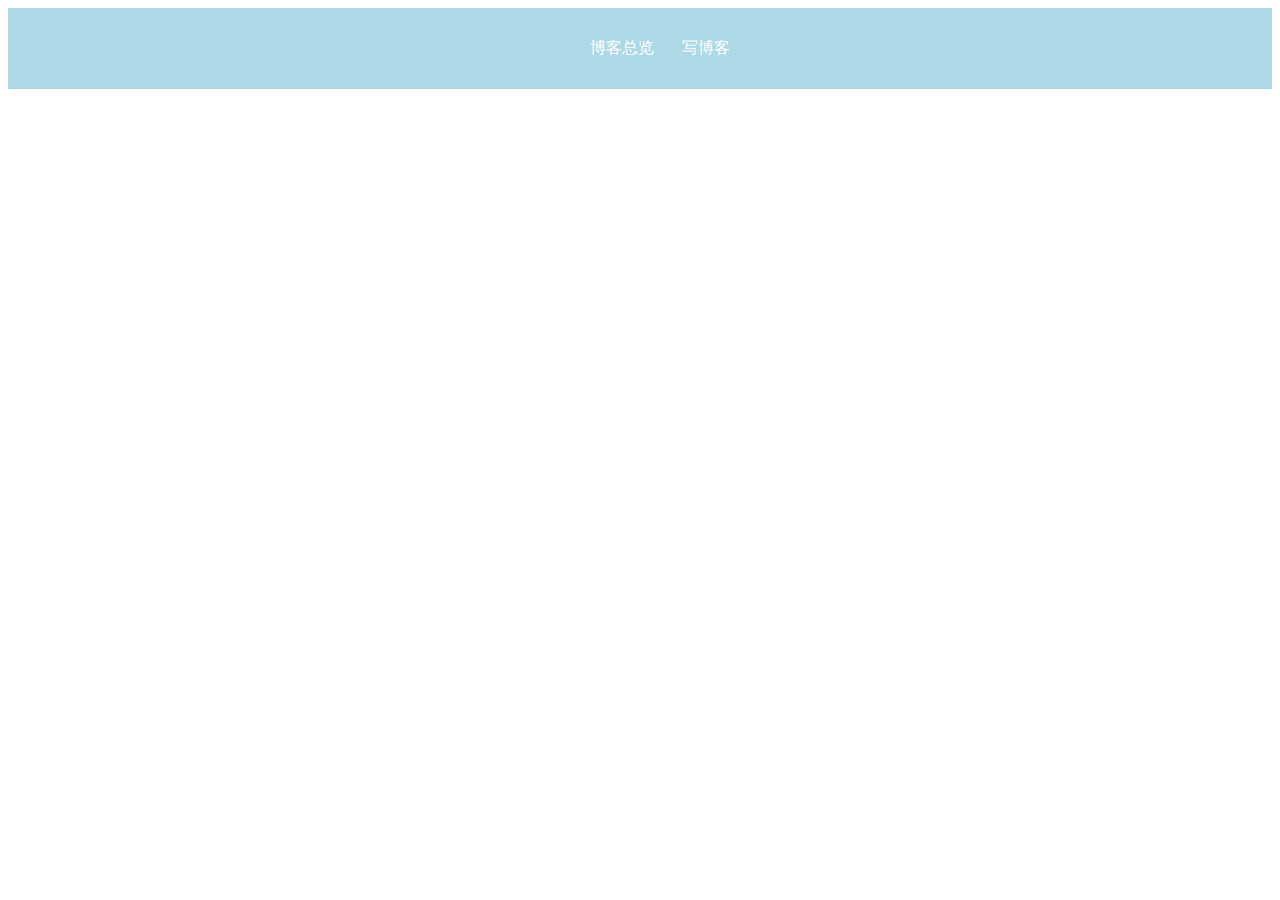
<file: MyBlog/index.html>
<!DOCTYPE html><html><head><meta charset=utf-8><meta name=viewport content="width=device-width,initial-scale=1"><title>my-blog</title><link href=static/css/app.4e058f3874818c7c4e2c7c295d7acb8d.css rel=stylesheet></head><body><div id=app></div><script type=text/javascript src=static/js/manifest.2ae2e69a05c33dfc65f8.js></script><script type=text/javascript src=static/js/vendor.59bff9c8485c76f1e6e5.js></script><script type=text/javascript src=static/js/app.b6bca2881a628679b936.js></script></body></html>
</file>
